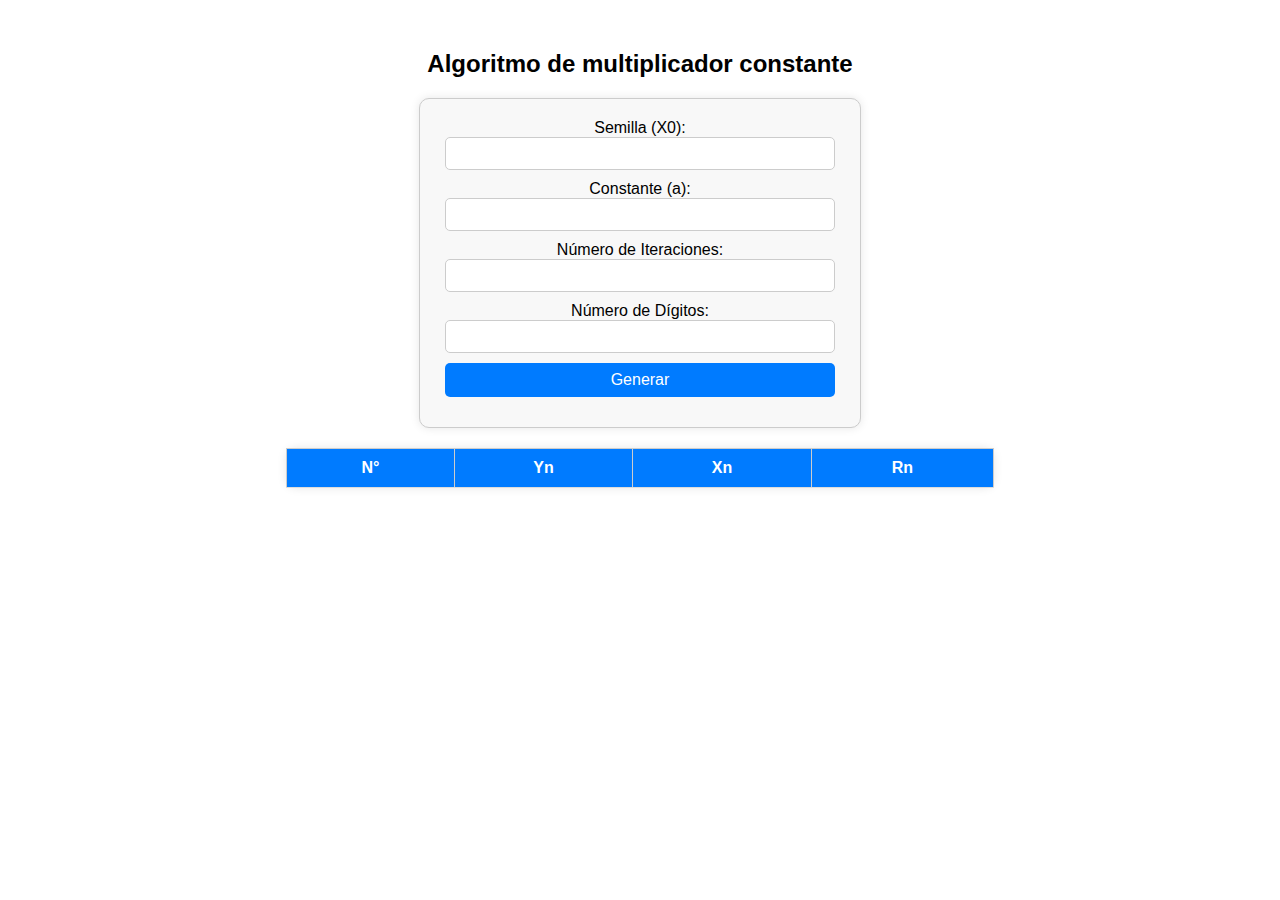
<file: index.html>
<!DOCTYPE html>
<html>
<head>
    <title>Algoritmo de multiplicador constante</title>
    <link rel="stylesheet" type="text/css" href="estilos.css">
</head>
<body>

<h2>Algoritmo de multiplicador constante</h2>

<form onsubmit="generarNumeros(event)"> 
    Semilla (X0): <input type="text" id="semilla" pattern="\d+" minlength="4" title="Ingrese un numero de 4 digitos a mas" required>    <br>
    Constante (a): <input type="text" id="constante" pattern="\d+" minlength="4" title="Ingrese un numero de 4 digitos a mas"required><br>
    Número de Iteraciones: <input type="text" pattern="\d+"id="iteraciones" minlength="1"title="Ingrese un numero" required><br>
    Número de Dígitos: <input type="text" id="digitos"pattern="\d+" minlength="1" title="Ingrese un numero "required><br>
    <input type="submit" value="Generar">
</form>

<table border='1' id="resultados"> 
    <tr><th>N°</th><th>Yn</th><th>Xn</th><th>Rn</th></tr>
</table>

<script>
function generarNumeros(event) {
    event.preventDefault(); // Evita que la página se recargue al enviar el formulario
    
    // Obtener los valores de los campos  y convertimos a enteros
    var semilla = parseInt(document.getElementById('semilla').value);
    var constante = parseInt(document.getElementById('constante').value);
    var iteraciones = parseInt(document.getElementById('iteraciones').value);
    var digitos = parseInt(document.getElementById('digitos').value);
    
    // Realizar las operaciones necesarias
    var resultados = multiplicador_constante(semilla, constante, iteraciones, digitos);
    
    // Mostrar los resultados en la tabla
    var tablaResultados = document.getElementById('resultados');
    tablaResultados.innerHTML = "<tr><th>N°</th><th>Yn</th><th>Xn</th><th>Rn</th></tr>";
    
    for (var i = 0; i < resultados.length; i++) {
        var fila = "<tr>";
        for (var j = 0; j < resultados[i].length; j++) {
            fila += "<td>" + resultados[i][j] + "</td>";
        }
        fila += "</tr>";
        tablaResultados.innerHTML += fila;
    }
}

function multiplicador_constante(semilla, a, iteraciones, digitos) {
    var numeros_aleatorios = [];
    var x = semilla;

    for (var i = 1; i-1 < iteraciones; i++) {
        var y = a * x;
        var x_str = y.toString();
        var start = (x_str.length - digitos) / 2;
        var ax = parseInt(x_str.substr(start, digitos));
        var numero = ax / Math.pow(10, digitos);
        numeros_aleatorios.push([i, y, ax, numero]);
        x = ax;
    }

    return numeros_aleatorios;
}
</script>

</body>
</html>
</file>
<file: estilos.css>
body {
    font-family: Arial, sans-serif;
    text-align: center;
    margin: 50px;
}

h2 {
    margin-bottom: 20px;
}

form {
    max-width: 400px;
    margin: 0 auto;
    padding: 20px;
    border: 1px solid #ccc;
    border-radius: 10px;
    background-color: #f8f8f8;
    box-shadow: 0px 0px 10px rgba(0,0,0,0.1);
    margin-bottom: 20px;
}

input {
    width: calc(100% - 10px);
    padding: 8px;
    margin-bottom: 10px;
    border: 1px solid #ccc;
    border-radius: 5px;
    box-sizing: border-box;
}

input[type="submit"] {
    background-color: #007bff;
    color: #fff;
    border: none;
    border-radius: 5px;
    cursor: pointer;
    font-size: 16px;
}

input[type="submit"]:hover {
    background-color: #0056b3;
}

table {
    width: 60%;
    margin: 0 auto;
    border-collapse: collapse;
    border: 1px solid #ccc;
    border-radius: 10px;
    background-color: #f8f8f8;
    box-shadow: 0px 0px 10px rgba(0,0,0,0.1);
}

th, td {
    padding: 10px;
    text-align: center;
    border-bottom: 1px solid #ddd;
}

th {
    background-color: #007bff;
    color: white;
}

.container {
    display: flex;
    justify-content: space-around;
    align-items: flex-start;
    flex-wrap: wrap;
}

.container > div {
    flex: 0 0 calc(50% - 20px);
    margin: 0 10px;
    box-sizing: border-box;
}
</file>
